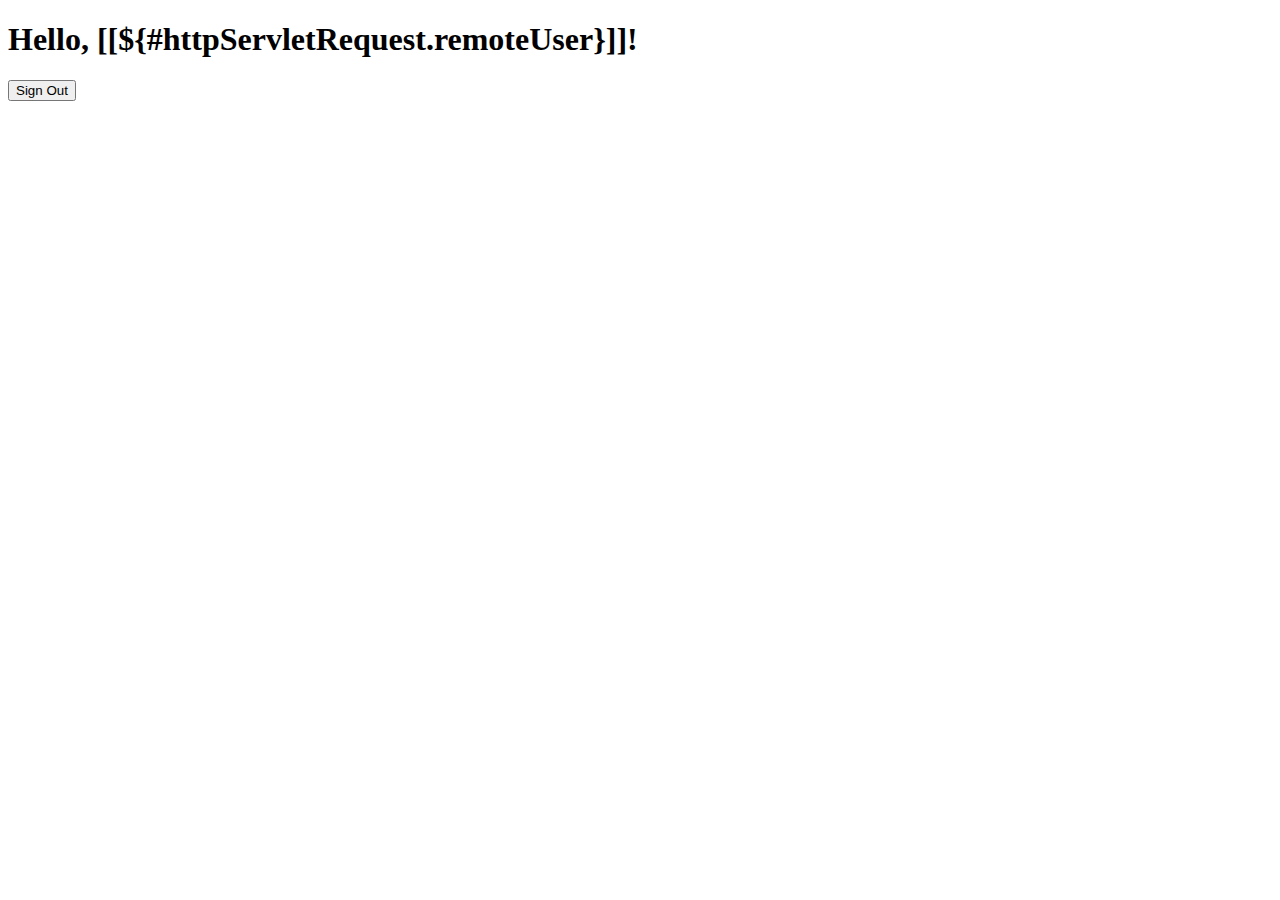
<file: src/main/resources/templates/chat.html>
<!DOCTYPE html>
<html xmlns="http://www.w3.org/1999/xhtml" xmlns:th="https://www.thymeleaf.org"
      lang="en">
<head>
    <title>Hello World!</title>
</head>
<body>
<h1 th:inline="text">Hello, [[${#httpServletRequest.remoteUser}]]!</h1>
<form th:action="@{/logout}" method="post">
    <input type="submit" value="Sign Out"/>
</form>
</body>
</html>
</file>
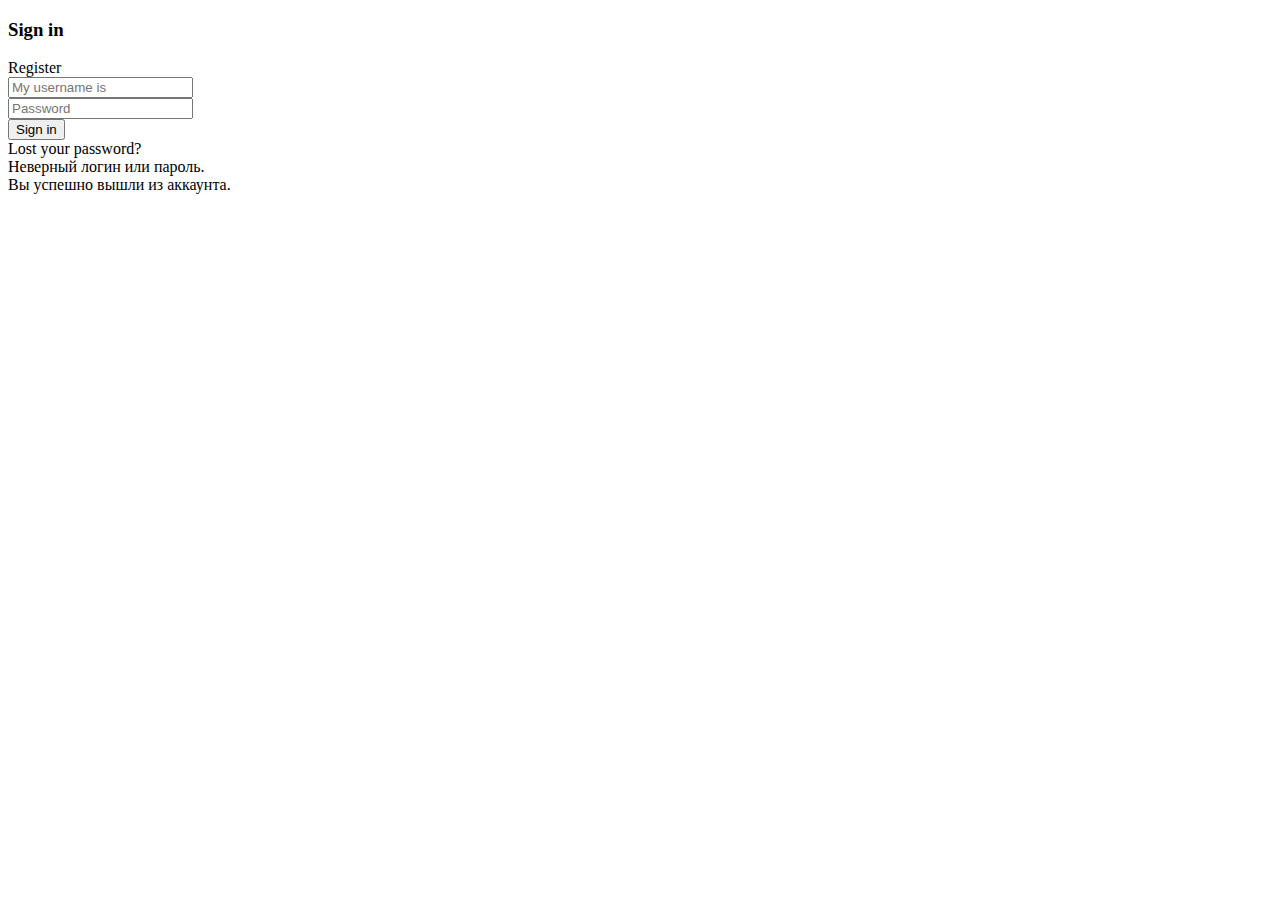
<file: src/main/resources/templates/login.html>
<!DOCTYPE html>
<html xmlns="http://www.w3.org/1999/xhtml" xmlns:th="https://www.thymeleaf.org"
      lang="en">
<head>
    <title>Login</title>
    <link rel="stylesheet" type="text/css" th:href="@{css/auth.css}">
</head>
<body>

<main>
    <div class="container">
        <div class="auth-img">
        </div>
        <div class="auth-form">
            <div class="wrapper">
                <div class="header">
                    <h3 class="sign-in">Sign in</h3>
                    <div class="button">
                        <a th:href="@{/registration}">Register</a>
                    </div>
                </div>
                <div class="clear"></div>
                <form th:action="@{/login}" method="post">
                    <div>
                        <label class="user">
                            <input class="user-input" type="text" name="username" placeholder="My username is"  />
                        </label>
                    </div>
                    <div>
                        <label class="lock">
                            <input type="password" name="password" placeholder="Password" />
                        </label>
                    </div>
                    <div>
                        <input type="submit" value="Sign in" />
                    </div>
                    <div class="forgot-label">Lost your password?</div>

                    <div class="auth-message-error bad" th:if="${param.error}">
                        Неверный логин или пароль.
                    </div>
                    <div class="auth-message-error good" th:if="${param.logout}">
                        Вы успешно вышли из аккаунта.
                    </div>

                    <div class="clear"></div>
                </form>
            </div>
        </div>
    </div>
</main>

</body>
</html>
</file>
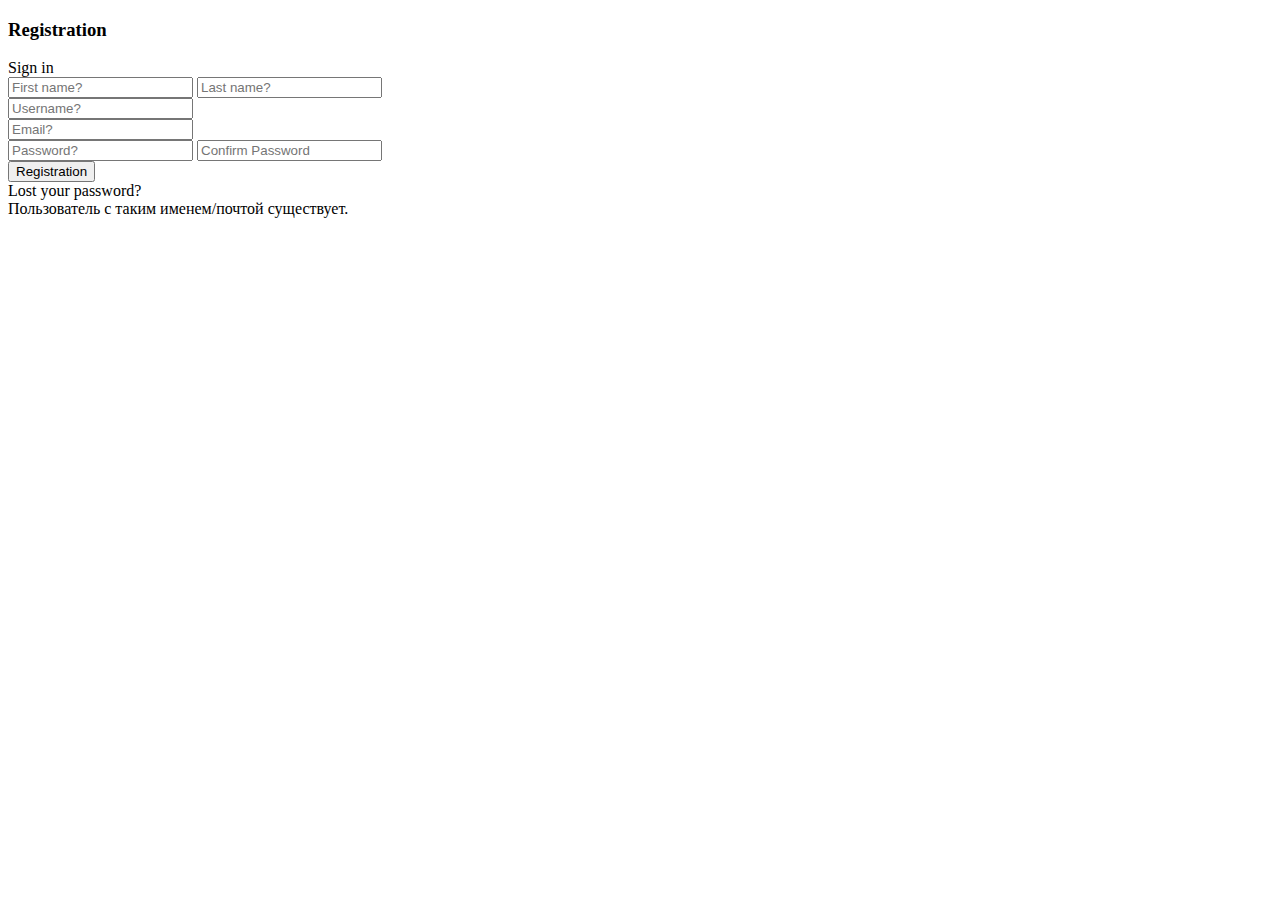
<file: src/main/resources/templates/registration.html>
<!DOCTYPE html>
<html xmlns="http://www.w3.org/1999/xhtml" xmlns:th="https://www.thymeleaf.org"
      lang="en">
<head>
    <title>Registration</title>
    <link rel="stylesheet" type="text/css" th:href="@{css/auth.css}">
</head>
<body>

<div class="container">
    <div class="auth-img">
    </div>
    <div class="auth-form">
        <div class="wrapper">
            <div class="header">
                <h3 class="sign-in">Registration</h3>
                <div class="button">
                    <a th:href="@{/login}">Sign in</a>
                </div>
            </div>
            <div class="clear"></div>
            <form th:action="@{/registration}" method="post">
                <div class="first-last-name">
                    <label class="user">
                        <input class="user-input" type="text" name="firstName" placeholder="First name?"  required/>
                    </label>
                    <label class="user">
                        <input class="user-input" type="text" name="lastName" placeholder="Last name?"  required/>
                    </label>
                </div>
                <div>
                    <label class="user">
                        <input class="user-input" type="text" name="username" placeholder="Username?"  required/>
                    </label>
                </div>
                <div>
                    <label class="email">
                        <input class="user-input" type="email" name="email" placeholder="Email?"  required/>
                    </label>
                </div>
                <div>
                    <label class="lock">
                        <input type="password" name="password" placeholder="Password?" required />
                    </label>
                    <label class="lock">
                        <input type="password" name="confirmPassword" placeholder="Confirm Password" required />
                    </label>
                </div>
                <div>
                    <input type="submit" value="Registration" />
                </div>
                <div class="forgot-label">Lost your password?</div>

                <div class="auth-message-error bad" th:if="${message}">
                    Пользователь с таким именем/почтой существует.
                </div>

                <div class="clear"></div>
            </form>
        </div>
    </div>
</div>


</body>
</html>
</file>
